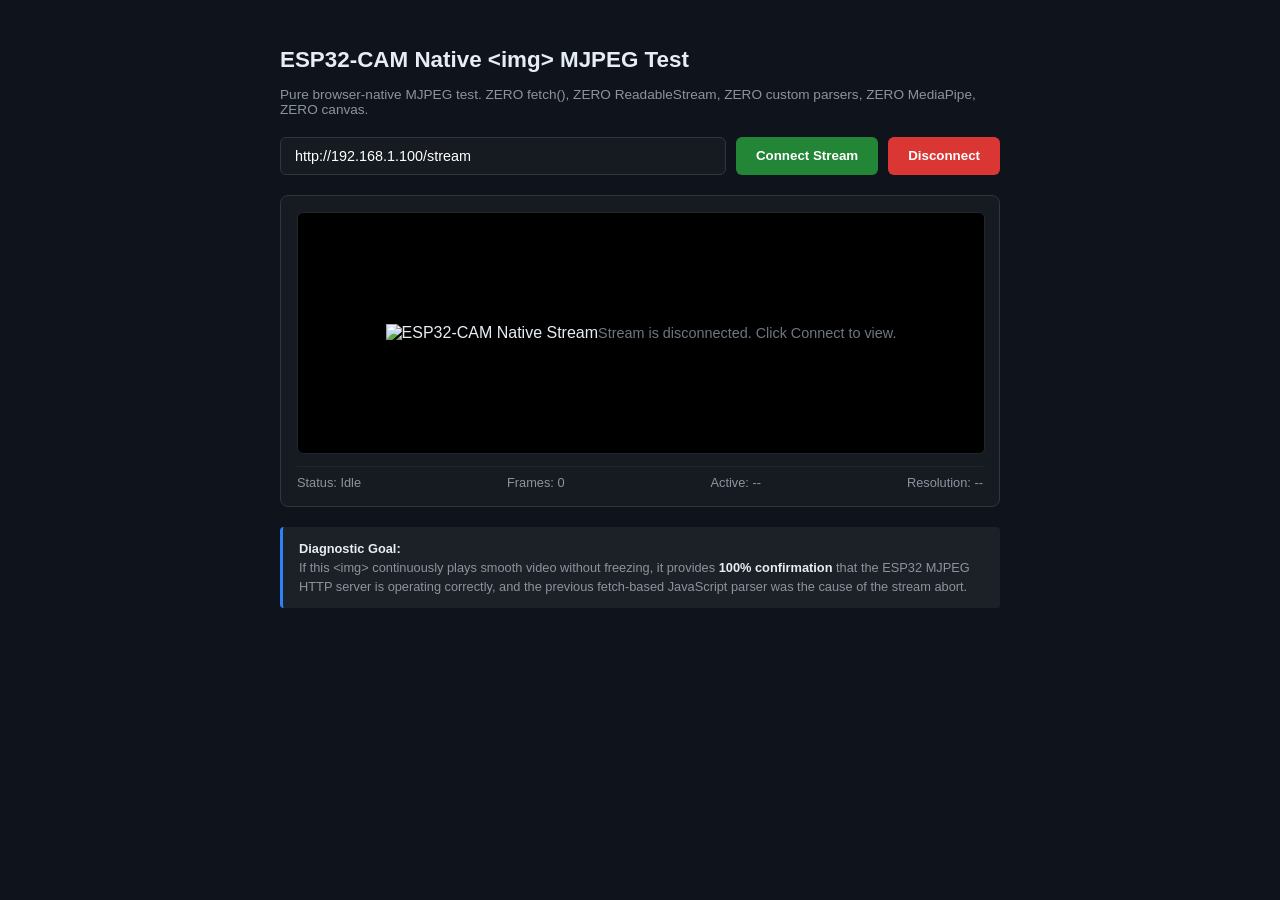
<file: esp32-mjpeg-native-test.html>
<!DOCTYPE html>
<html lang="en">
<head>
    <meta charset="UTF-8" />
    <meta name="viewport" content="width=device-width, initial-scale=1.0" />
    <title>ESP32-CAM Native <img> MJPEG Test</title>
    <style>
        body {
            font-family: -apple-system, BlinkMacSystemFont, "Segoe UI", Roboto, sans-serif;
            background: #0f141c;
            color: #e6edf3;
            padding: 24px;
            display: flex;
            flex-direction: column;
            align-items: center;
        }
        .container {
            max-width: 720px;
            width: 100%;
        }
        h1 { font-size: 1.4rem; margin-bottom: 8px; }
        p { color: #8b949e; font-size: 0.85rem; margin-bottom: 20px; }
        .controls {
            display: flex;
            gap: 10px;
            margin-bottom: 20px;
        }
        input[type="text"] {
            flex: 1;
            padding: 10px 14px;
            background: #161b22;
            border: 1px solid #30363d;
            border-radius: 6px;
            color: #fff;
            font-size: 0.9rem;
            outline: none;
        }
        button {
            padding: 10px 20px;
            font-weight: 600;
            border: none;
            border-radius: 6px;
            cursor: pointer;
            background: #238636;
            color: #fff;
        }
        button.stop {
            background: #da3633;
        }
        .view-card {
            background: #161b22;
            border: 1px solid #30363d;
            border-radius: 8px;
            padding: 16px;
            text-align: center;
        }
        .img-container {
            width: 100%;
            min-height: 240px;
            background: #000;
            border-radius: 6px;
            overflow: hidden;
            display: flex;
            align-items: center;
            justify-content: center;
            border: 1px solid #21262d;
            margin-bottom: 12px;
        }
        #streamImg {
            max-width: 100%;
            height: auto;
            display: none;
        }
        .placeholder {
            color: #6e7681;
            font-size: 0.9rem;
        }
        .status-bar {
            display: flex;
            justify-content: space-between;
            font-size: 0.8rem;
            color: #8b949e;
            padding-top: 8px;
            border-top: 1px solid #21262d;
        }
        .info-box {
            margin-top: 20px;
            background: #1c2128;
            border-left: 3px solid #2f81f7;
            padding: 12px 16px;
            border-radius: 4px;
            font-size: 0.8rem;
            line-height: 1.5;
            color: #8b949e;
        }
        .info-box strong { color: #e6edf3; }
    </style>
</head>
<body>

    <div class="container">
        <h1>ESP32-CAM Native &lt;img&gt; MJPEG Test</h1>
        <p>Pure browser-native MJPEG test. ZERO fetch(), ZERO ReadableStream, ZERO custom parsers, ZERO MediaPipe, ZERO canvas.</p>

        <div class="controls">
            <input type="text" id="streamUrlInput" value="http://192.168.1.100/stream" placeholder="http://192.168.x.x/stream" />
            <button id="btnConnect" onclick="startStream()">Connect Stream</button>
            <button id="btnDisconnect" class="stop" onclick="stopStream()" disabled>Disconnect</button>
        </div>

        <div class="view-card">
            <div class="img-container">
                <img id="stream" crossorigin="anonymous" alt="ESP32-CAM Native Stream" />
                <div id="placeholder" class="placeholder">Stream is disconnected. Click Connect to view.</div>
            </div>

            <div class="status-bar">
                <span id="statusText">Status: Idle</span>
                <span id="frameCounter">Frames: 0</span>
                <span id="timingText">Active: --</span>
                <span id="resolutionText">Resolution: --</span>
            </div>
        </div>

        <div class="info-box">
            <strong>Diagnostic Goal:</strong><br/>
            If this &lt;img&gt; continuously plays smooth video without freezing, it provides <strong>100% confirmation</strong> that the ESP32 MJPEG HTTP server is operating correctly, and the previous fetch-based JavaScript parser was the cause of the stream abort.
        </div>
    </div>

    <script>
        const stream          = document.getElementById("stream");
        const placeholder     = document.getElementById("placeholder");
        const streamUrlInput  = document.getElementById("streamUrlInput");
        const btnConnect      = document.getElementById("btnConnect");
        const btnDisconnect   = document.getElementById("btnDisconnect");
        const statusText      = document.getElementById("statusText");
        const frameCounter    = document.getElementById("frameCounter");
        const timingText      = document.getElementById("timingText");
        const resolutionText  = document.getElementById("resolutionText");

        let frameCount = 0;
        let startTime  = 0;
        let timerId    = null;

        // Restore saved IP if present
        const savedIp = localStorage.getItem("esp32_cam_url");
        if (savedIp) {
            streamUrlInput.value = savedIp;
        }
        function startStream() {
            let url = streamUrlInput.value.trim();
            if (!url) return;
            if (!/^https?:\/\//i.test(url)) url = "http://" + url;

            localStorage.setItem("esp32_cam_url", url);
            stopStream();

            frameCount = 0;
            frameCounter.textContent = "Frames: 0";
            statusText.textContent = "Status: Connecting to " + url + "...";
            stream.style.display = "block";
            placeholder.style.display = "none";
            btnConnect.disabled = true;
            btnDisconnect.disabled = false;

            startTime = performance.now();
            timerId = setInterval(() => {
                if (startTime > 0) {
                    const elapsed = Math.round((performance.now() - startTime) / 1000);
                    timingText.textContent = `Active: ${elapsed}s`;
                    if (stream.naturalWidth) {
                        resolutionText.textContent = `${stream.naturalWidth} × ${stream.naturalHeight}`;
                    }
                }
            }, 500);

            stream.onload = () => {
                frameCount++;
                frameCounter.textContent = `Frames: ${frameCount}`;
                statusText.textContent = "Status: Connected (Native MJPEG Playing)";
                if (stream.naturalWidth) {
                    resolutionText.textContent = `${stream.naturalWidth} × ${stream.naturalHeight}`;
                }
            };

            stream.onerror = (e) => {
                statusText.textContent = "Status: Error loading stream (check IP & power)";
            };

            // Set source directly — triggers browser's native multipart/x-mixed-replace handler
            stream.src = url;
        }

        function stopStream() {
            if (timerId) { clearInterval(timerId); timerId = null; }
            startTime = 0;
            frameCount = 0;
            stream.src = "";
            stream.style.display = "none";
            placeholder.style.display = "block";
            btnConnect.disabled = false;
            btnDisconnect.disabled = true;
            statusText.textContent = "Status: Disconnected";
            timingText.textContent = "Active: --";
            resolutionText.textContent = "Resolution: --";
            frameCounter.textContent = "Frames: 0";
        }
    </script>
</body>
</html>
</file>
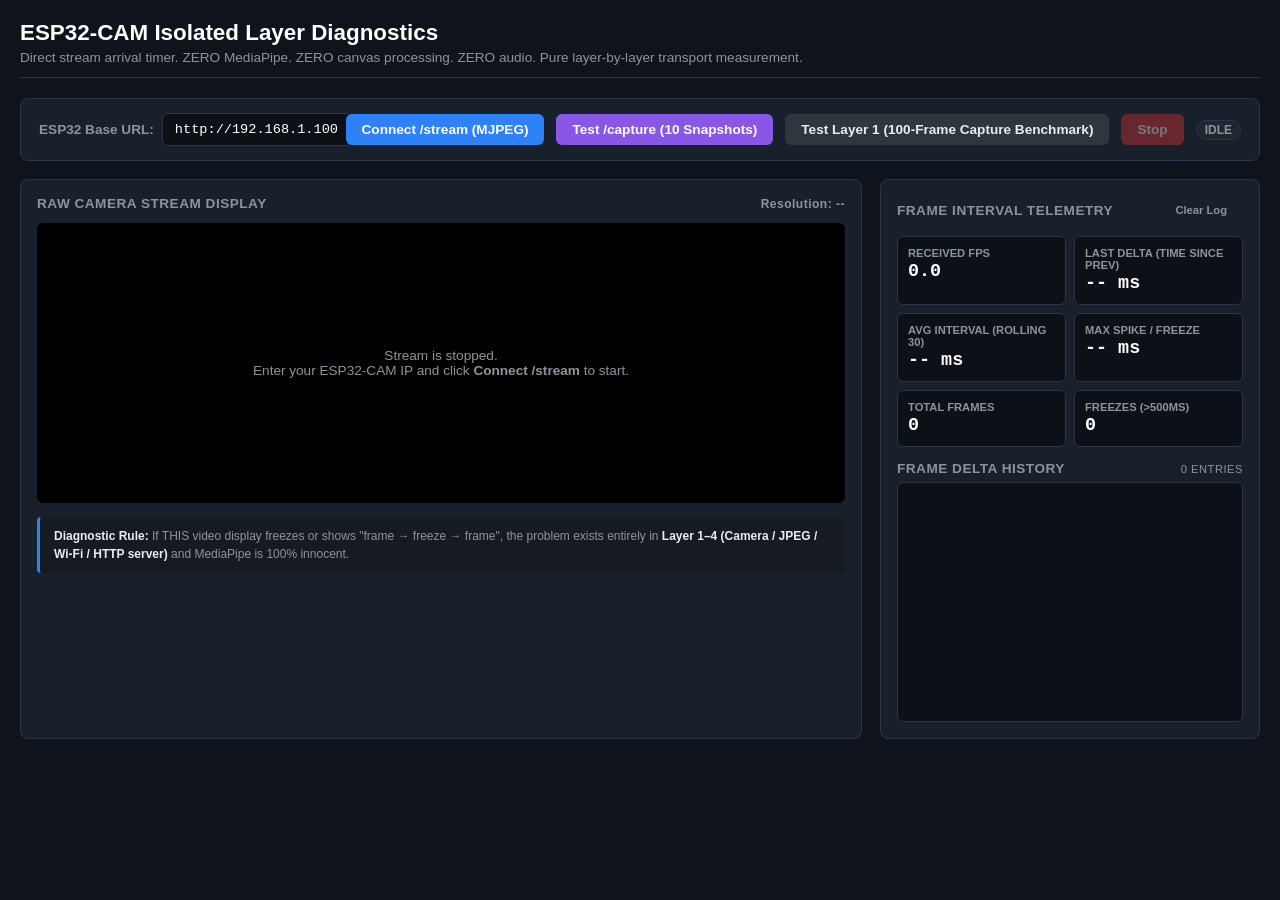
<file: esp32-stream-test.html>
<!DOCTYPE html>
<html lang="en">
<head>
    <meta charset="UTF-8" />
    <meta name="viewport" content="width=device-width, initial-scale=1.0" />
    <title>ESP32-CAM Stream Diagnostic — Isolated Layer Test</title>
    <style>
        :root {
            --bg: #0f141c;
            --surface: #18202c;
            --border: #2a3648;
            --text: #e6edf3;
            --muted: #8b949e;
            --accent: #2f81f7;
            --success: #238636;
            --warning: #d29922;
            --danger: #da3633;
            --font-mono: 'SFMono-Regular', Consolas, 'Liberation Mono', Menlo, monospace;
        }
        * { box-sizing: border-box; margin: 0; padding: 0; }
        body {
            font-family: -apple-system, BlinkMacSystemFont, "Segoe UI", Roboto, Helvetica, Arial, sans-serif;
            background: var(--bg);
            color: var(--text);
            padding: 20px;
            min-height: 100vh;
        }
        .header {
            margin-bottom: 20px;
            padding-bottom: 12px;
            border-bottom: 1px solid var(--border);
        }
        h1 { font-size: 1.4rem; font-weight: 700; color: #fff; margin-bottom: 4px; }
        .subtitle { font-size: 0.85rem; color: var(--muted); }
        .badge {
            display: inline-block;
            font-size: 0.75rem;
            padding: 2px 8px;
            border-radius: 12px;
            font-weight: 600;
            background: #21262d;
            border: 1px solid var(--border);
        }
        .badge-idle    { color: var(--muted); }
        .badge-active  { color: #3fb950; border-color: rgba(63, 185, 80, 0.4); }
        .badge-error   { color: #f85149; border-color: rgba(248, 81, 73, 0.4); }

        .controls-card {
            background: var(--surface);
            border: 1px solid var(--border);
            border-radius: 8px;
            padding: 14px 18px;
            margin-bottom: 18px;
            display: flex;
            flex-wrap: wrap;
            gap: 12px;
            align-items: center;
        }
        .input-group {
            display: flex;
            align-items: center;
            gap: 8px;
            flex: 1;
            min-width: 280px;
        }
        label { font-size: 0.85rem; font-weight: 600; color: var(--muted); white-space: nowrap; }
        input[type="text"] {
            flex: 1;
            padding: 8px 12px;
            background: #0d1117;
            border: 1px solid var(--border);
            border-radius: 6px;
            color: #fff;
            font-family: var(--font-mono);
            font-size: 0.85rem;
            outline: none;
        }
        input[type="text"]:focus { border-color: var(--accent); }
        button {
            padding: 8px 16px;
            font-weight: 600;
            font-size: 0.85rem;
            border-radius: 6px;
            border: none;
            cursor: pointer;
            transition: opacity 0.15s;
        }
        button:hover { opacity: 0.9; }
        button:disabled { opacity: 0.4; cursor: not-allowed; }
        .btn-primary   { background: var(--accent); color: #fff; }
        .btn-secondary { background: #30363d; color: var(--text); }
        .btn-snapshot  { background: #8957e5; color: #fff; }
        .btn-stop      { background: var(--danger); color: #fff; }

        .main-grid {
            display: grid;
            grid-template-columns: 1fr 380px;
            gap: 18px;
        }
        @media (max-width: 900px) {
            .main-grid { grid-template-columns: 1fr; }
        }

        .view-card, .stats-card {
            background: var(--surface);
            border: 1px solid var(--border);
            border-radius: 8px;
            padding: 16px;
        }
        .card-title {
            font-size: 0.85rem;
            font-weight: 700;
            text-transform: uppercase;
            letter-spacing: 0.5px;
            color: var(--muted);
            margin-bottom: 12px;
            display: flex;
            justify-content: space-between;
            align-items: center;
        }

        .video-wrapper {
            position: relative;
            background: #000;
            border-radius: 6px;
            overflow: hidden;
            min-height: 280px;
            display: flex;
            align-items: center;
            justify-content: center;
            border: 1px solid #000;
        }
        .stream-img {
            max-width: 100%;
            height: auto;
            display: block;
        }
        .no-stream-msg {
            color: var(--muted);
            font-size: 0.85rem;
            text-align: center;
            padding: 40px 20px;
        }

        .stat-grid {
            display: grid;
            grid-template-columns: repeat(2, 1fr);
            gap: 8px;
            margin-bottom: 14px;
        }
        .stat-box {
            background: #0d1117;
            border: 1px solid var(--border);
            border-radius: 6px;
            padding: 10px;
        }
        .stat-label {
            font-size: 0.7rem;
            text-transform: uppercase;
            color: var(--muted);
            font-weight: 600;
            margin-bottom: 2px;
        }
        .stat-value {
            font-family: var(--font-mono);
            font-size: 1.15rem;
            font-weight: 700;
            color: #fff;
        }
        .stat-value.spike { color: var(--danger); }
        .stat-value.good  { color: #3fb950; }

        .intervals-panel {
            margin-top: 14px;
        }
        .intervals-log {
            background: #0d1117;
            border: 1px solid var(--border);
            border-radius: 6px;
            padding: 8px;
            height: 240px;
            overflow-y: auto;
            font-family: var(--font-mono);
            font-size: 0.75rem;
            line-height: 1.6;
        }
        .log-line {
            display: flex;
            justify-content: space-between;
            padding: 1px 4px;
            border-bottom: 1px solid #161b22;
        }
        .log-line.spike {
            background: rgba(218, 54, 51, 0.15);
            color: #ff7b72;
            font-weight: 700;
        }
        .log-line.normal { color: #8b949e; }
        .log-line.fast   { color: #7ee787; }

        .notice-box {
            margin-top: 14px;
            padding: 10px 14px;
            background: #161b22;
            border-left: 3px solid var(--accent);
            border-radius: 4px;
            font-size: 0.75rem;
            line-height: 1.5;
            color: var(--muted);
        }
        .notice-box strong { color: var(--text); }
    </style>
</head>
<body>

    <header class="header">
        <h1>ESP32-CAM Isolated Layer Diagnostics</h1>
        <p class="subtitle">Direct stream arrival timer. ZERO MediaPipe. ZERO canvas processing. ZERO audio. Pure layer-by-layer transport measurement.</p>
    </header>

    <div class="controls-card">
        <div class="input-group">
            <label for="espUrl">ESP32 Base URL:</label>
            <input type="text" id="espUrl" value="http://192.168.1.100" placeholder="http://192.168.x.x" />
        </div>
        <button id="btnConnectStream" class="btn-primary">Connect /stream (MJPEG)</button>
        <button id="btnTestCapture" class="btn-snapshot">Test /capture (10 Snapshots)</button>
        <button id="btnLayer1Test" class="btn-secondary">Test Layer 1 (100-Frame Capture Benchmark)</button>
        <button id="btnStop" class="btn-stop" disabled>Stop</button>
        <span class="badge badge-idle" id="statusBadge">IDLE</span>
    </div>

    <div class="main-grid">
        <!-- Live Video Display -->
        <div class="view-card">
            <div class="card-title">
                <span>Raw Camera Stream Display</span>
                <span id="resolutionBadge" style="font-size:0.75rem; text-transform:none;">Resolution: --</span>
            </div>
            <div class="video-wrapper">
                <img id="streamDisplay" class="stream-img" style="display:none;" alt="ESP32 Stream" />
                <div id="noStreamMsg" class="no-stream-msg">
                    Stream is stopped.<br />Enter your ESP32-CAM IP and click <strong>Connect /stream</strong> to start.
                </div>
            </div>
            <div class="notice-box">
                <strong>Diagnostic Rule:</strong> If THIS video display freezes or shows "frame → freeze → frame", the problem exists entirely in <strong>Layer 1–4 (Camera / JPEG / Wi-Fi / HTTP server)</strong> and MediaPipe is 100% innocent.
            </div>
        </div>

        <!-- Real-Time Frame Interval Telemetry -->
        <div class="stats-card">
            <div class="card-title">
                <span>Frame Interval Telemetry</span>
                <button id="btnClearLog" style="background:none; border:none; color:var(--muted); font-size:0.7rem; cursor:pointer;">Clear Log</button>
            </div>

            <div class="stat-grid">
                <div class="stat-box">
                    <div class="stat-label">Received FPS</div>
                    <div class="stat-value" id="valFps">0.0</div>
                </div>
                <div class="stat-box">
                    <div class="stat-label">Last Delta (Time since prev)</div>
                    <div class="stat-value" id="valLastDelta">-- ms</div>
                </div>
                <div class="stat-box">
                    <div class="stat-label">Avg Interval (Rolling 30)</div>
                    <div class="stat-value" id="valAvgDelta">-- ms</div>
                </div>
                <div class="stat-box">
                    <div class="stat-label">Max Spike / Freeze</div>
                    <div class="stat-value" id="valMaxDelta">-- ms</div>
                </div>
                <div class="stat-box">
                    <div class="stat-label">Total Frames</div>
                    <div class="stat-value" id="valTotalFrames">0</div>
                </div>
                <div class="stat-box">
                    <div class="stat-label">Freezes (&gt;500ms)</div>
                    <div class="stat-value" id="valFreezeCount">0</div>
                </div>
            </div>

            <div class="intervals-panel">
                <div class="card-title" style="margin-bottom:6px;">
                    <span>Frame Delta History</span>
                    <span id="logCountLabel" style="font-size:0.7rem; font-weight:normal;">0 entries</span>
                </div>
                <div class="intervals-log" id="intervalsLog">
                    <!-- Lines appended here dynamically -->
                </div>
            </div>
        </div>
    </div>

    <script>
        // ─── State ────────────────────────────────────────────────────────────
        let isStreaming       = false;
        let streamAbortCtrl   = null;
        let lastFrameTime     = 0;
        let frameCount        = 0;
        let freezeCount       = 0;
        let fpsWindowCount    = 0;
        let lastFpsWindowTime = performance.now();
        let rollingDeltas     = [];
        let maxDeltaSeen      = 0;

        // ─── DOM Elements ─────────────────────────────────────────────────────
        const espUrlInput      = document.getElementById("espUrl");
        const btnConnectStream = document.getElementById("btnConnectStream");
        const btnTestCapture   = document.getElementById("btnTestCapture");
        const btnLayer1Test    = document.getElementById("btnLayer1Test");
        const btnStop          = document.getElementById("btnStop");
        const statusBadge      = document.getElementById("statusBadge");
        const streamDisplay    = document.getElementById("streamDisplay");
        const noStreamMsg      = document.getElementById("noStreamMsg");
        const resolutionBadge  = document.getElementById("resolutionBadge");

        const valFps           = document.getElementById("valFps");
        const valLastDelta     = document.getElementById("valLastDelta");
        const valAvgDelta      = document.getElementById("valAvgDelta");
        const valMaxDelta      = document.getElementById("valMaxDelta");
        const valTotalFrames   = document.getElementById("valTotalFrames");
        const valFreezeCount   = document.getElementById("valFreezeCount");
        const intervalsLog     = document.getElementById("intervalsLog");
        const logCountLabel    = document.getElementById("logCountLabel");
        const btnClearLog      = document.getElementById("btnClearLog");

        // ─── Helpers ──────────────────────────────────────────────────────────
        function setStatus(text, badgeClass) {
            statusBadge.textContent = text;
            statusBadge.className   = `badge ${badgeClass}`;
        }

        function cleanUrl(raw) {
            let u = raw.trim();
            if (!/^https?:\/\//i.test(u)) u = "http://" + u;
            return u.replace(/\/+$/, "");
        }

        function resetStats() {
            frameCount        = 0;
            freezeCount       = 0;
            fpsWindowCount    = 0;
            maxDeltaSeen      = 0;
            lastFrameTime     = 0;
            rollingDeltas     = [];
            lastFpsWindowTime = performance.now();

            valFps.textContent         = "0.0";
            valLastDelta.textContent   = "-- ms";
            valAvgDelta.textContent    = "-- ms";
            valMaxDelta.textContent    = "-- ms";
            valTotalFrames.textContent = "0";
            valFreezeCount.textContent = "0";
        }

        function logInterval(frameNum, deltaMs, sizeBytes = 0) {
            const isSpike = deltaMs >= 500;
            const isSlow  = deltaMs >= 150 && !isSpike;

            const line = document.createElement("div");
            line.className = `log-line ${isSpike ? 'spike' : isSlow ? 'normal' : 'fast'}`;

            const timeStr = new Date().toTimeString().split(" ")[0] + "." + String(Date.now() % 1000).padStart(3, "0");
            const sizeStr = sizeBytes > 0 ? ` (${Math.round(sizeBytes / 1024)} KB)` : "";

            line.innerHTML = `
                <span>#${frameNum} [${timeStr}]${sizeStr}</span>
                <span>${deltaMs} ms ${isSpike ? '⚠️ FREEZE' : ''}</span>
            `;

            intervalsLog.appendChild(line);
            intervalsLog.scrollTop = intervalsLog.scrollHeight;
            logCountLabel.textContent = `${frameCount} entries`;
        }

        // ─── FPS Ticker (1 second) ────────────────────────────────────────────
        setInterval(() => {
            if (!isStreaming) return;
            const now = performance.now();
            const elapsedSec = (now - lastFpsWindowTime) / 1000;
            if (elapsedSec >= 1.0) {
                const fps = (fpsWindowCount / elapsedSec).toFixed(1);
                valFps.textContent = fps;
                fpsWindowCount = 0;
                lastFpsWindowTime = now;
            }
        }, 500);

        // ═════════════════════════════════════════════════════════════════════
        // TEST MODE 1: Native MJPEG Stream Reading via <img>
        // Eliminates fetch() socket aborts and measures real arrival intervals
        // ═════════════════════════════════════════════════════════════════════
        btnConnectStream.addEventListener("click", () => {
            stopAll();
            const base = cleanUrl(espUrlInput.value);
            const streamUrl = `${base}/stream`;

            resetStats();
            setStatus("CONNECTING...", "badge-active");
            btnConnectStream.disabled = true;
            btnTestCapture.disabled   = true;
            btnStop.disabled          = false;

            noStreamMsg.style.display   = "none";
            streamDisplay.style.display = "block";
            isStreaming = true;

            streamDisplay.onload = () => {
                const now = performance.now();
                frameCount++;
                fpsWindowCount++;
                valTotalFrames.textContent = frameCount;

                let delta = 0;
                if (lastFrameTime > 0) {
                    delta = Math.round(now - lastFrameTime);
                    valLastDelta.textContent = `${delta} ms`;

                    if (delta > maxDeltaSeen) {
                        maxDeltaSeen = delta;
                        valMaxDelta.textContent = `${maxDeltaSeen} ms`;
                    }
                    if (delta >= 500) {
                        freezeCount++;
                        valFreezeCount.textContent = freezeCount;
                        valLastDelta.className = "stat-value spike";
                    } else {
                        valLastDelta.className = "stat-value good";
                    }

                    rollingDeltas.push(delta);
                    if (rollingDeltas.length > 30) rollingDeltas.shift();
                    const avg = Math.round(rollingDeltas.reduce((a, b) => a + b, 0) / rollingDeltas.length);
                    valAvgDelta.textContent = `${avg} ms`;

                    logInterval(frameCount, delta, 5000);
                } else {
                    logInterval(frameCount, 0, 5000);
                }
                lastFrameTime = now;

                if (streamDisplay.naturalWidth) {
                    resolutionBadge.textContent = `${streamDisplay.naturalWidth} × ${streamDisplay.naturalHeight}`;
                }
                setStatus("STREAM ACTIVE (Native <img>)", "badge-active");
            };

            streamDisplay.onerror = () => {
                setStatus("ERROR: Stream failed to load. Check IP/Wi-Fi.", "badge-error");
                stopAll(true);
            };

            streamDisplay.crossOrigin = "anonymous";
            streamDisplay.src = streamUrl;
        });

        async function readStreamParts(body) {
            const reader = body.getReader();
            let buffer   = new Uint8Array(0);
            const enc    = new TextEncoder();
            const headerEndSeq = enc.encode("\r\n\r\n");

            try {
                while (isStreaming) {
                    const { value, done } = await reader.read();
                    if (done) break;

                    // Append received bytes
                    const tmp = new Uint8Array(buffer.length + value.length);
                    tmp.set(buffer, 0);
                    tmp.set(value, buffer.length);
                    buffer = tmp;

                    // Scan for complete JPEG part
                    while (true) {
                        const headerEndIdx = indexOfSeq(buffer, headerEndSeq);
                        if (headerEndIdx === -1) break;

                        const headerStr = new TextDecoder().decode(buffer.subarray(0, headerEndIdx));
                        const clMatch   = headerStr.match(/Content-Length:\s*(\d+)/i);

                        let jpegStart = headerEndIdx + 4;
                        let jpegEnd   = -1;

                        if (clMatch) {
                            const jpegSize = parseInt(clMatch[1], 10);
                            jpegEnd = jpegStart + jpegSize;
                            if (buffer.length < jpegEnd) break; // Need more bytes
                        } else {
                            // Find EOI 0xFF, 0xD9
                            const eoi = findJpegEoi(buffer, jpegStart);
                            if (eoi === -1) break;
                            jpegEnd = eoi + 2;
                        }

                        // Complete JPEG frame arrived!
                        const now = performance.now();
                        frameCount++;
                        fpsWindowCount++;
                        valTotalFrames.textContent = frameCount;

                        let delta = 0;
                        if (lastFrameTime > 0) {
                            delta = Math.round(now - lastFrameTime);
                            valLastDelta.textContent = `${delta} ms`;

                            if (delta > maxDeltaSeen) {
                                maxDeltaSeen = delta;
                                valMaxDelta.textContent = `${maxDeltaSeen} ms`;
                            }
                            if (delta >= 500) {
                                freezeCount++;
                                valFreezeCount.textContent = freezeCount;
                                valLastDelta.className = "stat-value spike";
                            } else {
                                valLastDelta.className = "stat-value good";
                            }

                            rollingDeltas.push(delta);
                            if (rollingDeltas.length > 30) rollingDeltas.shift();
                            const avg = Math.round(rollingDeltas.reduce((a, b) => a + b, 0) / rollingDeltas.length);
                            valAvgDelta.textContent = `${avg} ms`;

                            logInterval(frameCount, delta, (jpegEnd - jpegStart));
                        } else {
                            logInterval(frameCount, 0, (jpegEnd - jpegStart));
                        }
                        lastFrameTime = now;

                        // Display frame on screen
                        const frameBytes = buffer.slice(jpegStart, jpegEnd);
                        buffer = buffer.slice(jpegEnd);

                        const blob = new Blob([frameBytes], { type: "image/jpeg" });
                        const url  = URL.createObjectURL(blob);
                        const oldUrl = streamDisplay.src;
                        streamDisplay.onload = () => {
                            if (streamDisplay.naturalWidth) {
                                resolutionBadge.textContent = `${streamDisplay.naturalWidth} × ${streamDisplay.naturalHeight}`;
                            }
                            if (oldUrl && oldUrl.startsWith("blob:")) URL.revokeObjectURL(oldUrl);
                        };
                        streamDisplay.src = url;
                    }

                    // Buffer guard
                    if (buffer.length > 300000) buffer = new Uint8Array(0);
                }
            } catch (err) {
                if (err.name !== "AbortError") {
                    setStatus("STREAM DIED: " + err.message, "badge-error");
                }
            } finally {
                stopAll();
            }
        }

        // ═════════════════════════════════════════════════════════════════════
        // TEST MODE 2: Sequential /capture Snapshots (10 frames)
        // Tests camera capture + single HTTP response isolation
        // ═════════════════════════════════════════════════════════════════════
        btnTestCapture.addEventListener("click", async () => {
            stopAll();
            const base = cleanUrl(espUrlInput.value);
            resetStats();

            setStatus("TESTING /capture...", "badge-active");
            btnConnectStream.disabled = true;
            btnTestCapture.disabled   = true;
            btnStop.disabled          = false;
            isStreaming = true;

            noStreamMsg.style.display   = "none";
            streamDisplay.style.display = "block";

            logInterval(0, 0); // Header divider
            const startAll = performance.now();

            for (let i = 1; i <= 10; i++) {
                if (!isStreaming) break;
                const t0 = performance.now();
                try {
                    const res = await fetch(`${base}/capture?t=${Date.now()}`, { cache: "no-store", mode: "cors" });
                    if (!res.ok) throw new Error(`HTTP ${res.status}`);
                    const blob = await res.blob();
                    const roundTripMs = Math.round(performance.now() - t0);

                    frameCount++;
                    valTotalFrames.textContent = frameCount;
                    valLastDelta.textContent   = `${roundTripMs} ms`;
                    valLastDelta.className     = roundTripMs >= 500 ? "stat-value spike" : "stat-value good";

                    if (roundTripMs > maxDeltaSeen) {
                        maxDeltaSeen = roundTripMs;
                        valMaxDelta.textContent = `${maxDeltaSeen} ms`;
                    }
                    if (roundTripMs >= 500) {
                        freezeCount++;
                        valFreezeCount.textContent = freezeCount;
                    }

                    rollingDeltas.push(roundTripMs);
                    const avg = Math.round(rollingDeltas.reduce((a, b) => a + b, 0) / rollingDeltas.length);
                    valAvgDelta.textContent = `${avg} ms`;

                    logInterval(i, roundTripMs, blob.size);

                    const oldUrl = streamDisplay.src;
                    streamDisplay.src = URL.createObjectURL(blob);
                    if (oldUrl && oldUrl.startsWith("blob:")) URL.revokeObjectURL(oldUrl);

                } catch (e) {
                    logInterval(i, 9999, 0);
                    setStatus("FAIL ON FRAME #" + i, "badge-error");
                    break;
                }
            }

            const totalTime = Math.round(performance.now() - startAll);
            const avgFps = (frameCount / (totalTime / 1000)).toFixed(1);
            valFps.textContent = avgFps;
            setStatus(`CAPTURE TEST COMPLETE (${frameCount}/10 frames in ${totalTime}ms)`, "badge-active");
            stopAll(false);
        });

        // ═════════════════════════════════════════════════════════════════════
        // TEST MODE 3: Layer 1 Standalone Capture Benchmark (100 Frames)
        // Requests /test_capture which captures 100 frames on-chip with NO send
        // ═════════════════════════════════════════════════════════════════════
        btnLayer1Test.addEventListener("click", async () => {
            stopAll();
            const base = cleanUrl(espUrlInput.value);
            resetStats();
            setStatus("RUNNING LAYER 1 BENCHMARK (100 FRAMES)...", "badge-active");
            btnConnectStream.disabled = true;
            btnTestCapture.disabled   = true;
            btnLayer1Test.disabled    = true;

            const t0 = performance.now();
            try {
                const res = await fetch(`${base}/test_capture`, { cache: "no-store", mode: "cors" });
                if (!res.ok) throw new Error(`HTTP ${res.status}`);
                const data = await res.json();
                const elapsedTotal = Math.round(performance.now() - t0);

                valTotalFrames.textContent = data.frames;
                valAvgDelta.textContent    = `${data.avg_capture_ms} ms`;
                valLastDelta.textContent   = `Min: ${data.min_ms} ms`;
                valMaxDelta.textContent    = `Max: ${data.max_ms} ms`;
                valFps.textContent         = (1000 / data.avg_capture_ms).toFixed(1);

                logInterval(0, 0);
                const summaryLine = document.createElement("div");
                summaryLine.className = "log-line fast";
                summaryLine.innerHTML = `<strong>[LAYER 1 BENCHMARK RESULT]</strong><span>Avg: ${data.avg_capture_ms}ms | Min: ${data.min_ms}ms | Max: ${data.max_ms}ms</span>`;
                intervalsLog.appendChild(summaryLine);

                setStatus(`LAYER 1 COMPLETE: Avg Capture = ${data.avg_capture_ms}ms (Max = ${data.max_ms}ms)`, "badge-active");
            } catch (err) {
                setStatus("LAYER 1 BENCHMARK FAILED: " + err.message, "badge-error");
            } finally {
                btnConnectStream.disabled = false;
                btnTestCapture.disabled   = false;
                btnLayer1Test.disabled    = false;
            }
        });

        // ─── Stop Controls ────────────────────────────────────────────────────
        btnStop.addEventListener("click", () => stopAll(true));

        function stopAll(manual = false) {
            isStreaming = false;
            if (streamAbortCtrl) {
                streamAbortCtrl.abort();
                streamAbortCtrl = null;
            }
            btnConnectStream.disabled = false;
            btnTestCapture.disabled   = false;
            btnStop.disabled          = true;

            if (manual) {
                setStatus("STOPPED", "badge-idle");
                streamDisplay.onload = null;
                streamDisplay.onerror = null;
                streamDisplay.style.display = "none";
                noStreamMsg.style.display   = "block";
                if (streamDisplay.src.startsWith("blob:")) URL.revokeObjectURL(streamDisplay.src);
                streamDisplay.src = "";
            }
        }

        btnClearLog.addEventListener("click", () => {
            intervalsLog.innerHTML = "";
            logCountLabel.textContent = "0 entries";
        });

        // ─── Binary Helpers ───────────────────────────────────────────────────
        function indexOfSeq(haystack, needle) {
            outer: for (let i = 0; i <= haystack.length - needle.length; i++) {
                for (let j = 0; j < needle.length; j++) {
                    if (haystack[i + j] !== needle[j]) continue outer;
                }
                return i;
            }
            return -1;
        }

        function findJpegEoi(buffer, start) {
            for (let i = start; i < buffer.length - 1; i++) {
                if (buffer[i] === 0xFF && buffer[i + 1] === 0xD9) return i;
            }
            return -1;
        }
    </script>
</body>
</html>
</file>
